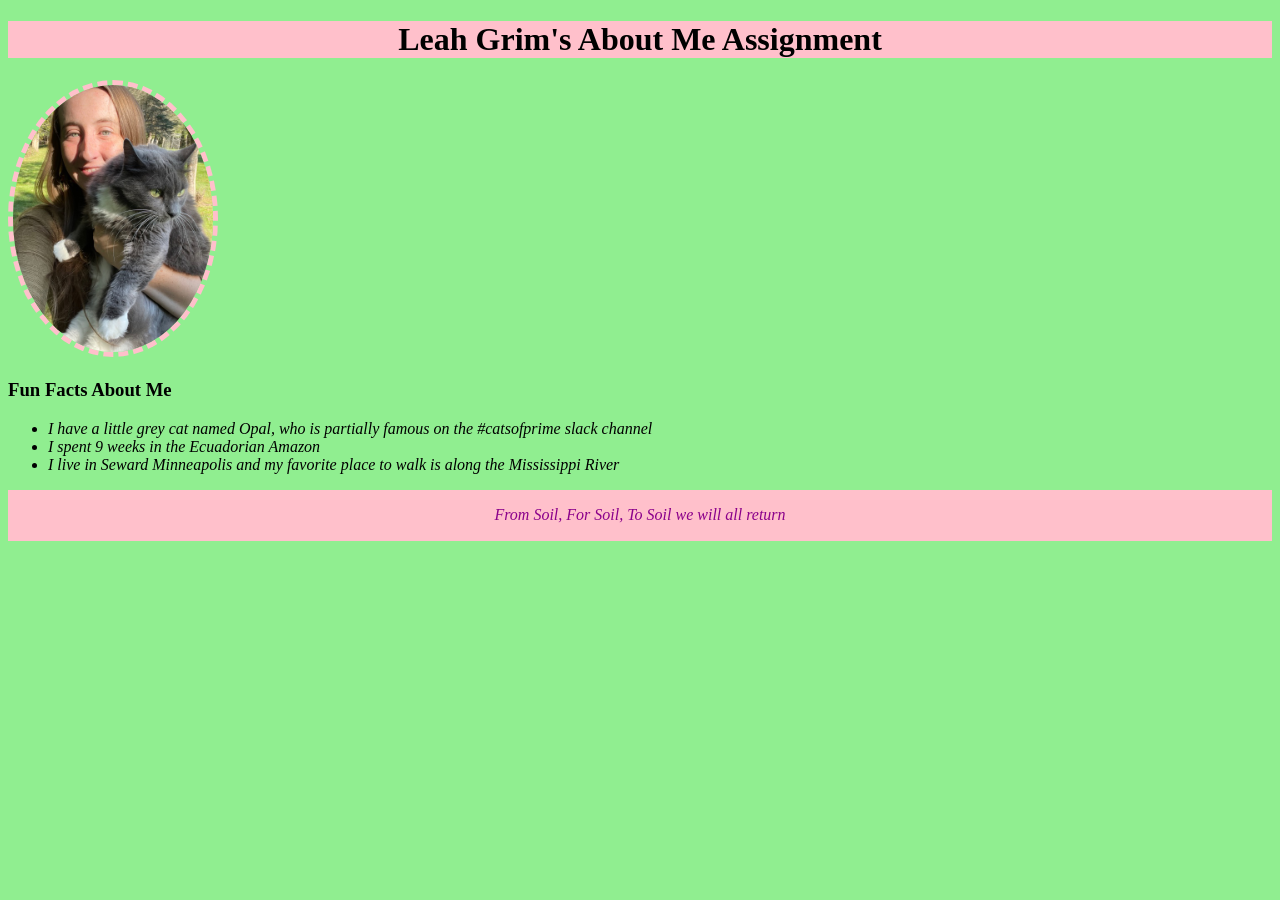
<file: assignment/index.html>
<!DOCTYPE html>
<html>
<head>

    <meta charset="utf-8" />
    <meta http-equiv="X-UA-Compatible" content="IE=edge">
    <!-- Change the <title> from "Page Title" to "Hello World" -->
    <title>Page Title</title>
    <meta name="viewport" content="width=device-width, initial-scale=1">

    <link rel="stylesheet" type="text/css" media="screen" href="style.css" />
    <script src="helloWorld.js" charset="utf-8"></script>
</head>
<!-- Include an image -->
<body>
    <!-- Create a header element.  -->
<!-- Inside the header, add an <h1> element containing your name -->
    <header>
  <h1>Leah Grim's About Me Assignment</h1>
</header>
<img  src= "littleopal.jpg" class= "center"
width = 200>
  <!-- Create an unordered list with 3 list items of fun facts about you -->
 <h3> Fun Facts About Me </h3>

<ul> <i>
   <li> I have a little grey cat named Opal, who is partially famous on the #catsofprime slack channel  </li>
   <li> I spent 9 weeks in the Ecuadorian Amazon </li>
   <li> I live in Seward Minneapolis and my favorite place to walk is along the Mississippi River  </li>
</i></ul>
    <!-- Create a footer element. -->
    <!-- Inside your footer, put a <p> element with your favorite quote -->
<footer>
   <p> From Soil, For Soil, To Soil we will all return
   </p>
</footer>



</body>
</html>
</file>
<file: assignment/style.css>
/* Give your page a fun background color */
body {
  background-color: lightgreen;
}
/* Put a border around your image */
img{
    border-style: dashed;
    border-width: thick;
    border-color: pink;
    border-radius: 50%;
}
/* Align the h1 containing your name in the center of the header*/
header{
  text-align: center;
  background-color: pink;
  color: black;
}
/* Make your p tag a different color and italic */
footer{
  text-align: center;
  padding: 0.5px;
  background-color: pink;
  color: DarkMagenta;
  font-style: italic;
}
/* Change the font-family of your list */
ul {
  font-family: cursive;
}


/* Make your p tag a different color and italic */
</file>
